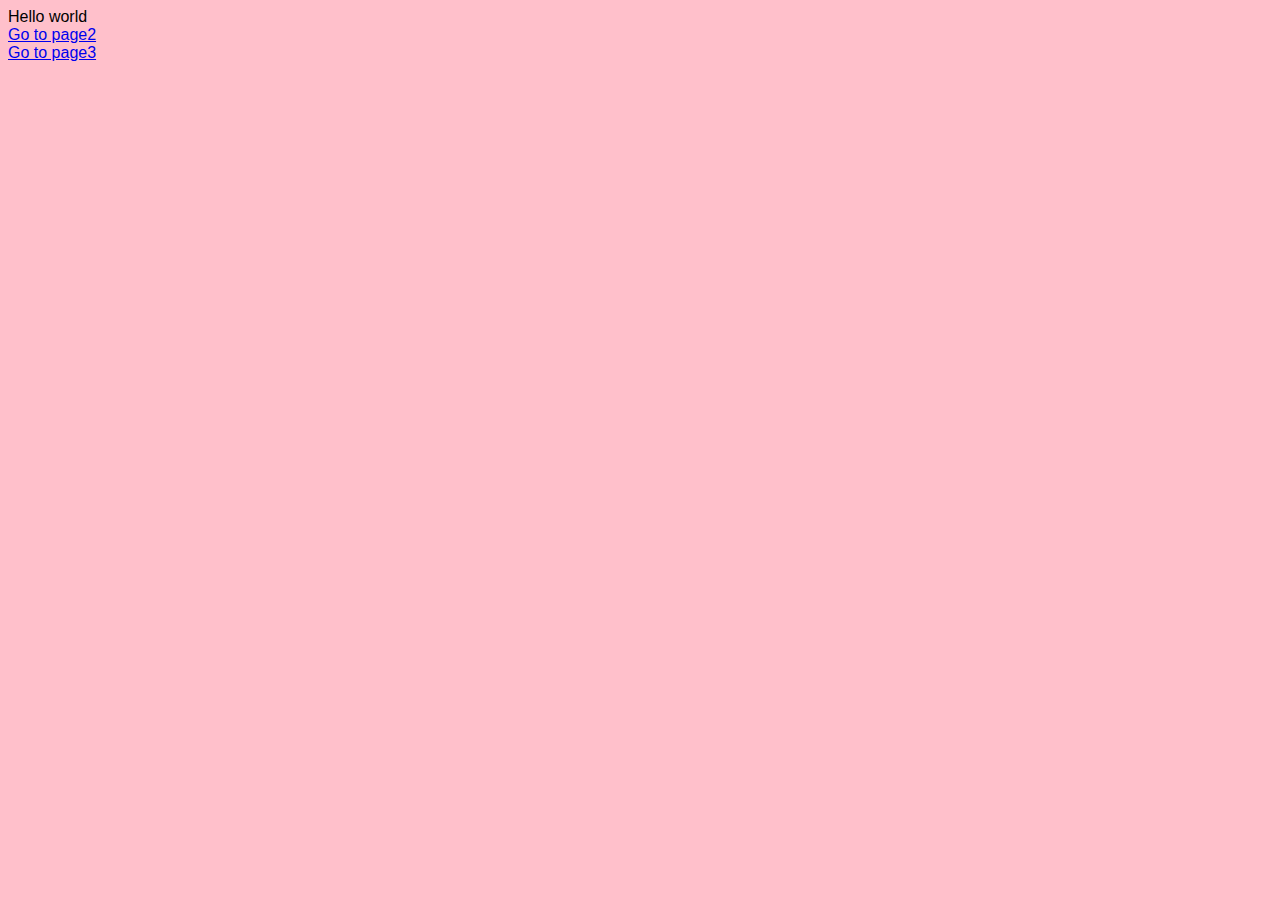
<file: bio-test/index.html>
<!DOCTYPE html>
<html lang="en" dir="ltr">
  <head>
    <meta charset="utf-8">
    <title>Yuan's bio</title>
    <link href="https://fonts.googleapis.com/css?family=Indie+Flower" rel="stylesheet">
    <link rel="stylesheet" href="css/main.css">
  </head>
  <body>
    Hello world
    <br>



<a href ="page2.html">Go to page2<a/>
  <br>
  <a href ="page3.html">Go to page3<a/>


  </body>
</html>
</file>
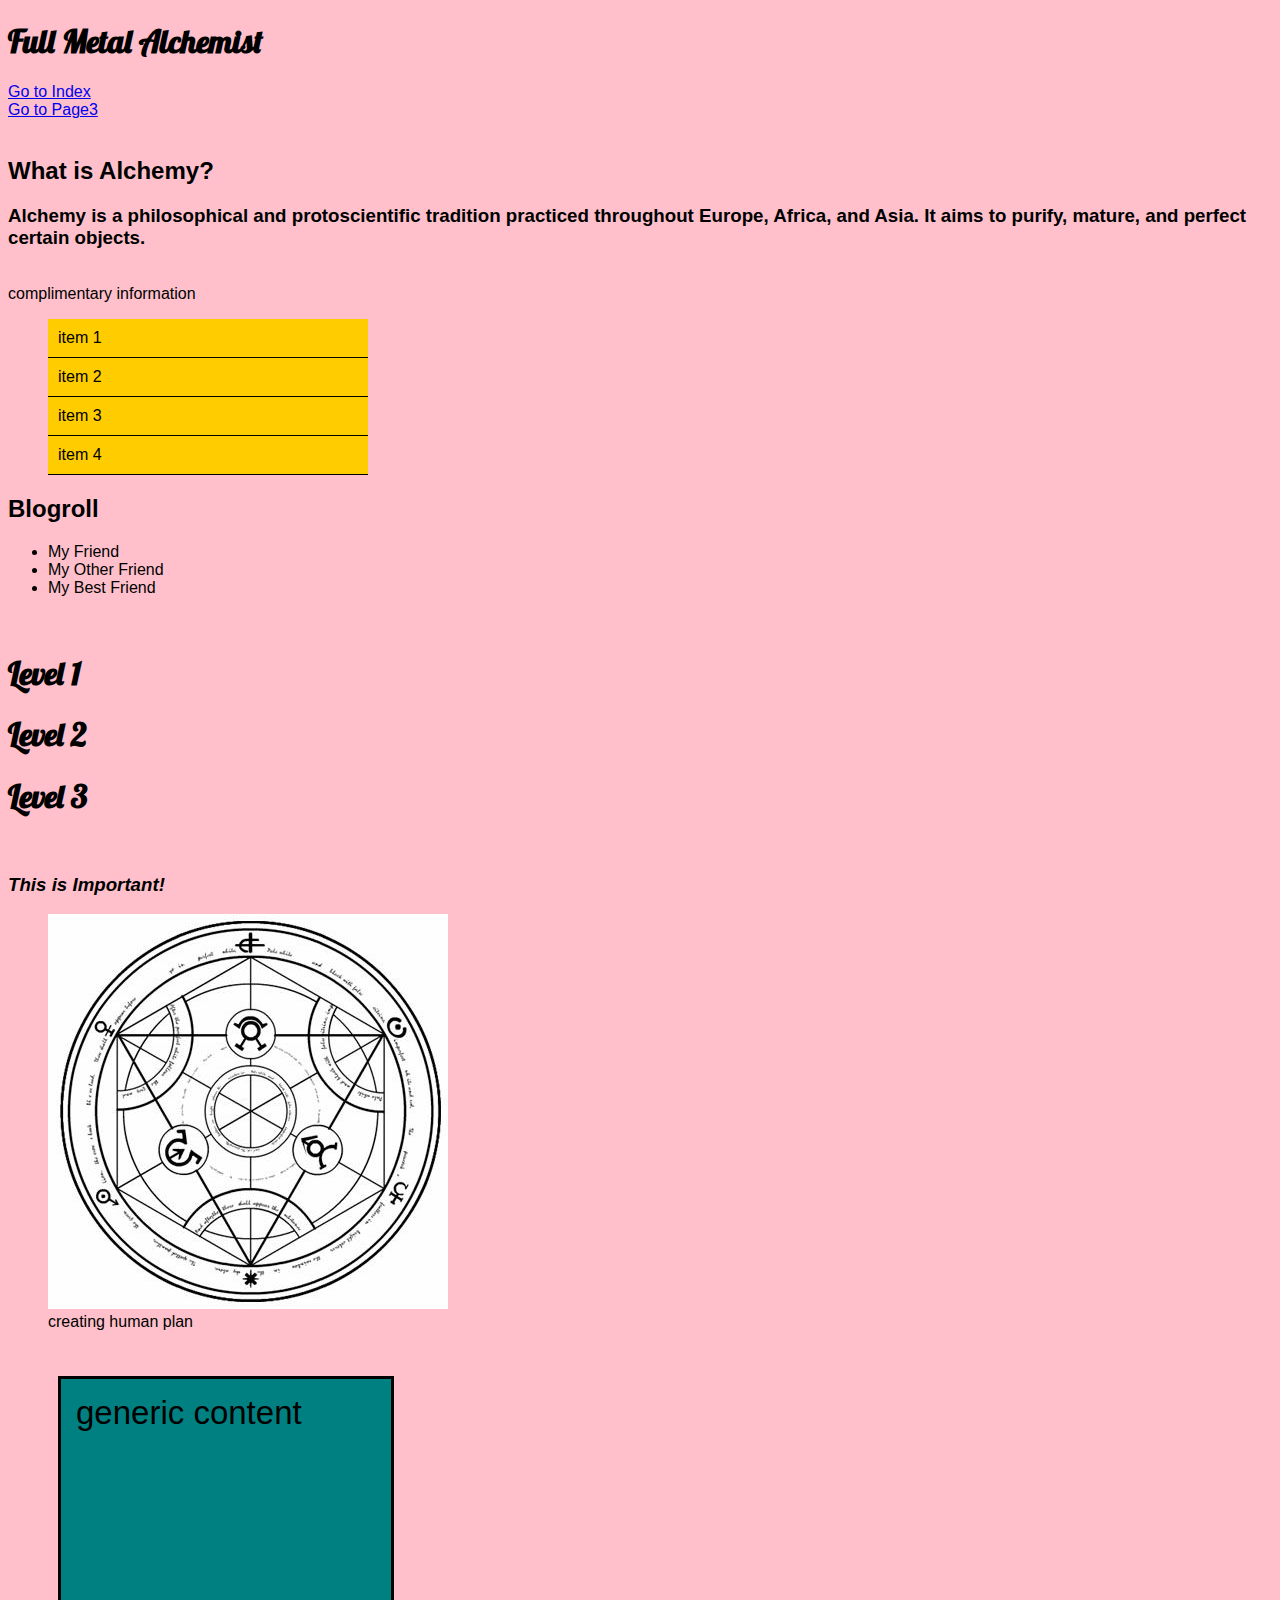
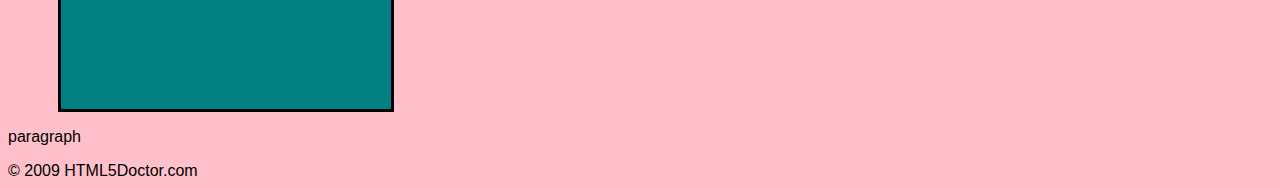
<file: bio-test/page2.html>
<!DOCTYPE html>
<html lang="en" dir="ltr">
  <head>
    <meta charset="utf-8">
    <title>page2</title>

      <link href="https://fonts.googleapis.com/css?family=Indie+Flower|Lobster" rel="stylesheet">
      <link rel="stylesheet" href="css/main.css">

  </head>

  <body>

  <h1>Full Metal Alchemist</h1>

  <a href="index.html">Go to Index</a>
  <br>
  <a href="page3.html">Go to Page3</a>

<br>


<br>

<script>
  alert('Hello World!');

</script>

  <h2>What is Alchemy?</h2>
  <h3>Alchemy is a philosophical and protoscientific tradition practiced throughout Europe, Africa, and Asia. It aims to purify, mature, and perfect certain objects.</h3>

  <article>

</article>
<br>
<aside>
  complimentary information
</aside>

<!--nav starts-->

  <ul class="leftnav">
   <li>item 1</li>
   <li>item 2</li>
   <li>item 3</li>
   <li>item 4</li>
  </ul>

  <aside>
          <h2>Blogroll</h2>
          <ul>
                          <li><a>My Friend</a></li>

                          <li><a>My Other Friend</a></li>
                          <li><a>My Best Friend</a></li>
          </ul>

  </aside>

<!-- nav end -->
<br>

<section>
<h1>Level 1</h1>
        <section>

        <h1>Level 2</h1>
                <section>
                <h1>Level 3</h1>
                </section>
        </section>

</section>

<br>

<!--how to move the text to center-->
<h3>
  <em>This is Important!</em>
</h3>

<figure>
  <img src="img/01.jpeg" alt="creating human plan">
  <figcaption>creating human plan</figcaption>
</figure>

<div>
generic content
</div>

<p>paragraph</p>

<footer>
        © 2009 HTML5Doctor.com
</footer>


  </body>
</html>
</file>
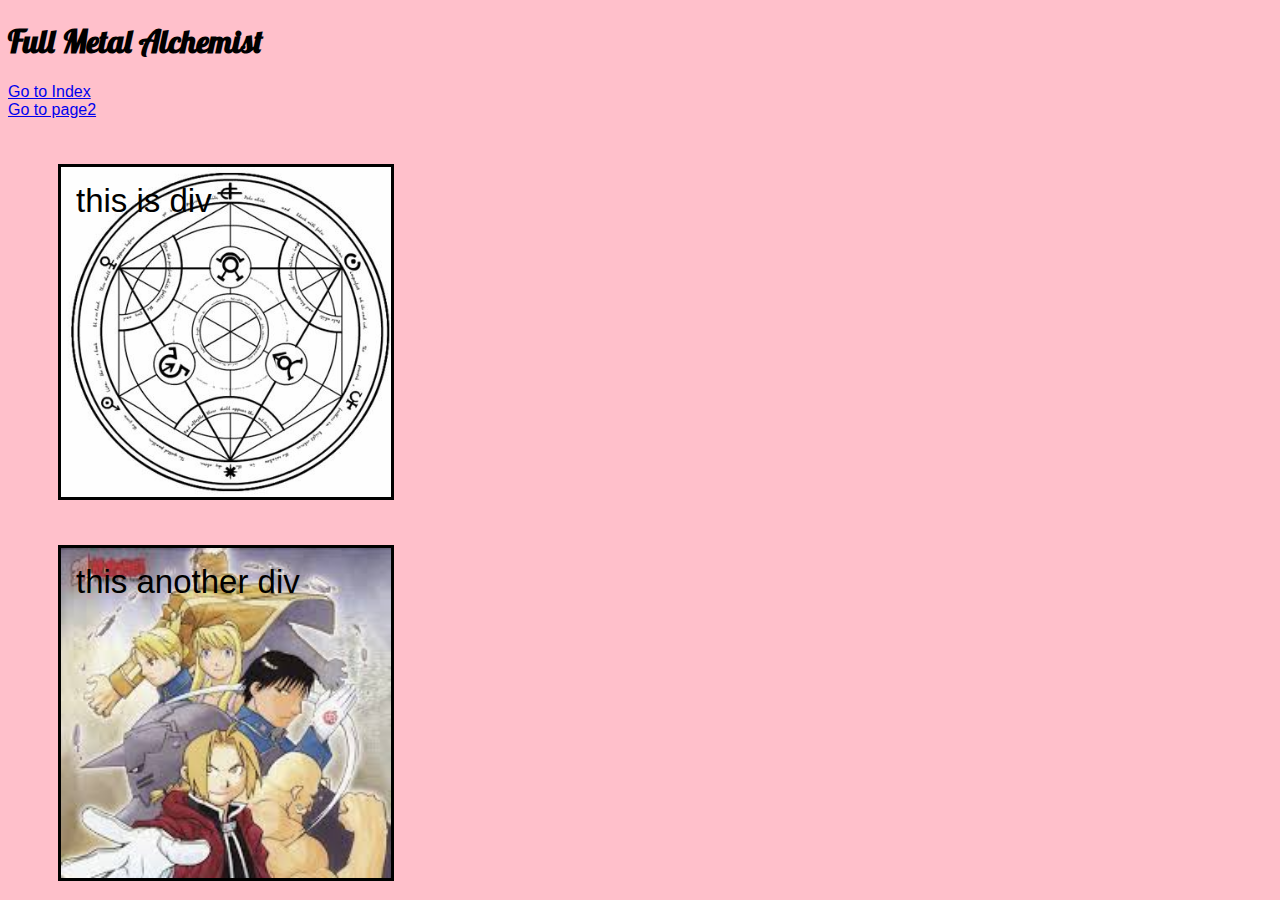
<file: bio-test/page3.html>
<!DOCTYPE html>
<html lang="en" dir="ltr">
  <head>
    <meta charset="utf-8">
    <title>Page3</title>
    <link href="https://fonts.googleapis.com/css?family=Indie+Flower|Lobster" rel="stylesheet">
    <link rel="stylesheet" href="css/main.css">
  </head>
  <body>

<h1>
Full Metal Alchemist</h1>

<a href="index.html">Go to Index</a>
<br>
<a href="page2.html">Go to page2</a>



<div class="first-div">
  this is div
</div>

<div class="rounded-div">
  this another div
</div>
  </body>
</html>
</file>
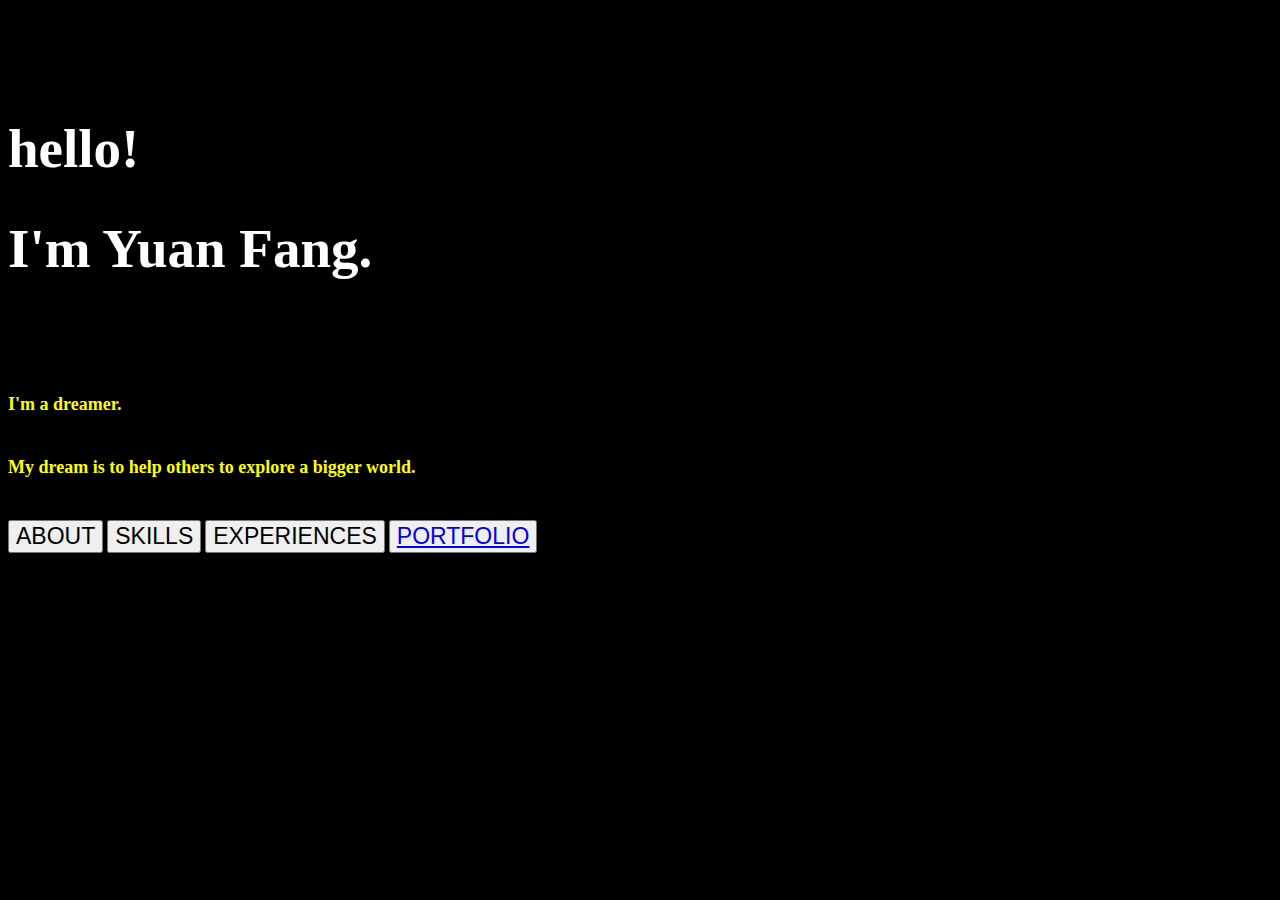
<file: my-firstPage/myFirstPage.html>
<!DOCTYPE html>
<html lang="en" dir="ltr">
  <head>
    <meta charset="utf-8">
    <link rel="stylesheet" href="https://stackpath.bootstrapcdn.com/bootstrap/4.1.3/css/bootstrap.min.css" integrity="sha384-MCw98/SFnGE8fJT3GXwEOngsV7Zt27NXFoaoApmYm81iuXoPkFOJwJ8ERdknLPMO" crossorigin="anonymous">
    <link rel="stylesheet" href="css/main_2.css">
    <title>yuanfang.com</title>
    <link rel="icon" type="favicon/png" href="img/favicon.png">

  </head>
  <style media="screen">
  body{
    background: black;

  }
    h1{
      font-family: fantasy;
      color:white;
    }

    h6{
      font-family:fantasy;
      color:yellow;
    }
    button{
    font-family:sans-serif;
    font-size:30px;

    }
  </style>

  <body>
  <br>
  <br>
  <br>
  <br>

<!--header-->
    <div class="row justify-content-md-center">
        <div class="col-4">
          <h1 style="font-size:55px">hello!</h1>
          <h1 style="font-size:55px"> I'm Yuan Fang.</h1>
          <br>
          <br>
          <h6 style="font-size:18px">I'm a dreamer.</h6>
          <h6 style="font-size:18px">My dream is to help others to explore a bigger world.</h6>
        </div>
      </div>


<!--header-->
<!--button-->
    <p>
    <div class="row justify-content-md-center">
      <div class="col-12 col-md-5">
        <button class="btn btn-primary" type="button" style="font-size:23px" data-toggle="collapse" data-target="#multiCollapseExample1" aria-expanded="false" aria-controls="multiCollapseExample2">ABOUT</button>
        <button class="btn btn-primary" type="button" style="font-size:23px" data-toggle="collapse" data-target="#multiCollapseExample2" aria-expanded="false" aria-controls="multiCollapseExample2">SKILLS</button>
        <button class="btn btn-primary" type="button" style="font-size:23px" data-toggle="collapse" data-target="#multiCollapseExample3" aria-expanded="false" aria-controls="multiCollapseExample3">EXPERIENCES</button>
        <button class="btn btn-primary" type="button" style="font-size:23px" data-toggle="collapse"><a target="_blank" href="https://drive.google.com/file/d/1CvQ02bbt--Q2FPKDY3vADHMx8FVECHpb/view?usp=sharing">PORTFOLIO</a></button>

      </div>
      </div>
<!--button-->
<!--dropdow-->
    </p>

    <div class="row">
      <!--space-->
      <div class="col-2">
      </div>
      <!--space-->

      <div class="col-12 col-md-8">
        <!--about-->
        <div class="collapse multi-collapse" id="multiCollapseExample1">
          <div class="card card-body">
            <strong>* ABOUT:</strong> Anim pariatur cliche reprehenderit, enim eiusmod high life accusamus terry richardson ad squid. Nihil anim keffiyeh helvetica, craft beer labore wes anderson cred nesciunt sapiente ea proident.
          </div>
        </div>
        <!--about-->
        <!--skills-->
        <div class="collapse multi-collapse" id="multiCollapseExample2">
          <div class="card card-body">
            <strong>* SKILLS:</strong>Anim pariatur cliche reprehenderit, enim eiusmod high life accusamus terry richardson ad squid. Nihil anim keffiyeh helvetica, craft beer labore wes anderson cred nesciunt sapiente ea proident.
          </div>
        </div>
          <!--skills-->
          <!--experience-->
        <div class="collapse multi-collapse" id="multiCollapseExample3">
          <div class="card card-body">
            <strong>* EXPERIENCES:</strong>Anim pariatur cliche reprehenderit, enim eiusmod high life accusamus terry richardson ad squid. Nihil anim keffiyeh helvetica, craft beer labore wes anderson cred nesciunt sapiente ea proident.
          </div>
        </div>
          <!--experience-->
      </div>
      <!--space-->
      <div class="col-12">
      </div>
    </div>
  </body>



<script src="https://code.jquery.com/jquery-3.3.1.slim.min.js" integrity="sha384-q8i/X+965DzO0rT7abK41JStQIAqVgRVzpbzo5smXKp4YfRvH+8abtTE1Pi6jizo" crossorigin="anonymous"></script>
<script src="https://cdnjs.cloudflare.com/ajax/libs/popper.js/1.14.3/umd/popper.min.js" integrity="sha384-ZMP7rVo3mIykV+2+9J3UJ46jBk0WLaUAdn689aCwoqbBJiSnjAK/l8WvCWPIPm49" crossorigin="anonymous"></script>
<script src="https://stackpath.bootstrapcdn.com/bootstrap/4.1.3/js/bootstrap.min.js" integrity="sha384-ChfqqxuZUCnJSK3+MXmPNIyE6ZbWh2IMqE241rYiqJxyMiZ6OW/JmZQ5stwEULTy" crossorigin="anonymous"></script>
</html>
</file>
<file: bio-test/css/main.css>
body {
  background: pink;
  font-family: sans-serif;
}

h1 {
  color: black;
  font-family: 'Indie Flower', cursive;
font-family: 'Lobster', cursive;
}

div {
  background: teal;
font-size: 33px;
color: black;
width: 300px;
height: 300px;
padding: 15px;
border: 3px solid black;
margin-top: 45px;
margin-left: 50px;

}

/*  */
.first-div {
  background-image: url("../img/01.jpeg");
  background-size: cover;
}


.first-div div:hover {
  background-image: url("../img/01.jpeg");
  cursor: zoom-in;

}

.rounded-div {
  background-image: url("../img/03.jpeg");
  background-size:cover;
}

.leftnav{
list-style: none;
}

.leftnav li {
padding: 10px;
background: #ffcc00;
border-bottom: 1px solid black;
width: 300px;

}

.leftnav li:hover {
  background: aqua;
  cursor: pointer;
}
</file>
<file: my-firstPage/css/main_2.css>
.white {
  background: white
}
.grey {
  background: grey
}
.green {
  background: green
}
.red {
  background: red
}
.pink {
  background: pink
}
.orange{
  background: orange
}
</file>
